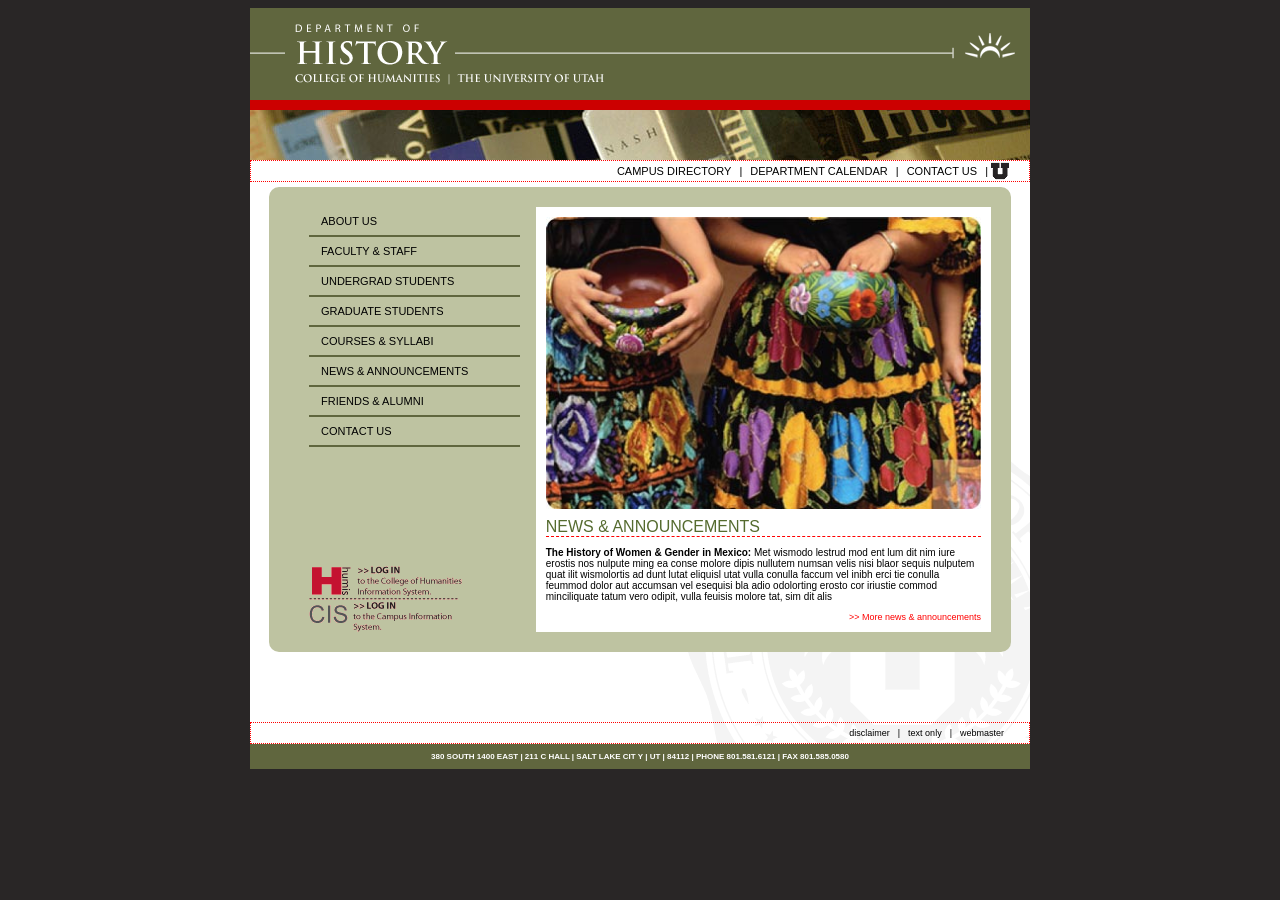
<file: index.html>
<!DOCTYPE html>
<html lang="en">
<head>
    <meta charset="UTF-8">
    <title>HUMIS Homepage</title>
    <link rel="stylesheet" href="stylesheet.css">
</head>
<!-- update -->
<body>
<div id="parent"><!-- all this is the markup -->
    <section>
        <img src="files/historyHome.gif" alt="University of Utah Department of History"
             style="display: block;"/>
    </section>

    <section class="sub-head">

    </section>

    <section class="main-content-area">
        <nav class="secondary">
            <a href="#">campus directory</a>|
            <a href="#">department calendar</a>|
            <a href="#">contact us</a> |
            <img src="files/u_small.gif" alt="University of Utah"/>
        </nav>

        <section class="brown-box">
            <div class="left-side">
                <nav>
                    <a href="#">About Us</a>
                    <a href="#">Faculty &amp; Staff</a>
                    <a href="#">Undergrad Students</a>
                    <a href="#">Graduate Students</a>
                    <a href="#">Courses &amp; Syllabi</a>
                    <a href="#">News &amp; Announcements</a>
                    <a href="#">Friends &amp; Alumni</a>
                    <a href="#">Contact Us</a>
                </nav>

                <div class="links">
                    <img src="files/login-cis.gif" alt="Login to CIS"/>
                    <img src="files/login-humis.gif" alt="Log into HUMIS"/>
                </div>
            </div>

            <div class="right-side">
                <img src="files/women_w_pottery.jpg" alt="Women w pottery"/>

                <h4>NEWS &amp; ANNOUNCEMENTS</h4>

                <p>
                    <strong>The History of Women & Gender in Mexico:</strong> Met wismodo lestrud mod ent lum dit
                    nim iure erostis nos nulpute ming ea conse molore dipis nullutem numsan velis nisi blaor
                    sequis nulputem quat ilit wismolortis ad dunt lutat eliquisl utat vulla conulla faccum vel
                    inibh erci tie conulla feummod dolor aut accumsan vel esequisi bla adio odolorting erosto
                    cor iriustie commod minciliquate tatum vero odipit, vulla feuisis molore tat, sim dit alis
                </p>

                <div class="more">
                    <a href="#">>> More news &amp; announcements</a>
                </div>
            </div>
        </section>

        <nav class="secondary bottom">
            <a href="#">disclaimer</a>|
            <a href="#">text only</a>|
            <a href="#">webmaster</a>
        </nav>
    </section>

    <section class="footer"><!-- section.footer -->
        380 SOUTH 1400 EAST  |  211 C HALL  |  SALT LAKE CIT Y  |  UT  |  84112  |  PHONE 801.581.6121  |  FAX 801.585.0580
    </section>
</div>
</body>
</html>
</file>
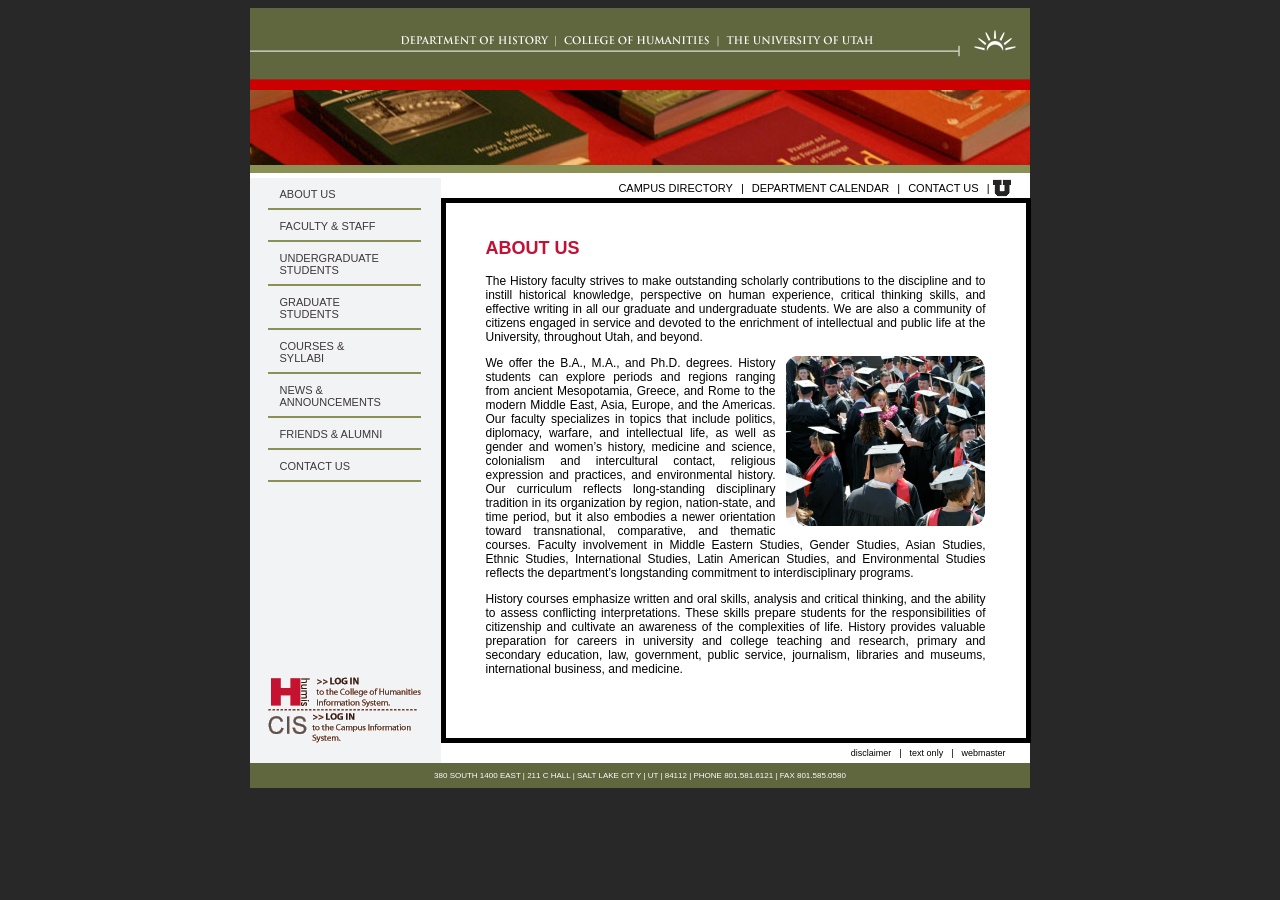
<file: Inner page.html>
<!DOCTYPE html>
<html lang="en">

<head>
    <meta charset="UTF-8">
    <title>About Us</title>

    <link rel="stylesheet" href="inner.page.css">

</head>

<body>
<div id="parent">
    <section>
        <img src="files/historyHeader.gif" alt="header" style="display: block;">
    </section>

    <section class="sub-head">
        <img src="files/histBooks01.jpg" alt="books-header">
    </section>

    <section class="main-content">

        <section class="columns">
            <div class="left-side">
                <nav class="left-side-nav">
                    <a href="#">About Us</a>
                    <a href="#">Faculty &amp; Staff</a>
                    <a href="#">Undergraduate Students</a>
                    <a href="#">Graduate Students</a>
                    <a href="#">Courses &amp; Syllabi</a>
                    <a href="#">News &amp; Announcements</a>
                    <a href="#">Friends &amp; Alumni</a>
                    <a href="#">Contact Us</a>
                </nav>

                <div class="links">
                    <img src="files/login-cis.gif" alt="Login to CIS"/>
                    <img src="files/login-humis.gif" alt="Log into HUMIS"/>
                </div>
            </div>

            <div class="right-side">
                <nav class="secondary">
                    <a href="#">campus directory</a>|
                    <a href="#">department calendar</a>|
                    <a href="#">contact us</a> |
                    <img src="files/u_small.gif" alt="University of Utah"/>
                </nav>

                <main>

                    <h2>ABOUT US</h2>
                    <p>
                        The History faculty strives to make outstanding scholarly contributions to the discipline and to
                        instill historical knowledge, perspective on human experience, critical thinking skills, and
                        effective writing in all our graduate and undergraduate students. We are also a community of
                        citizens engaged in service and devoted to the enrichment of intellectual and public life at the
                        University, throughout Utah, and beyond.
                    </p>
                    <img src="files/students-graduating.png" class="featured-image"/>
                    <p>
                        We offer the B.A., M.A., and Ph.D. degrees. History students can explore periods and regions
                        ranging
                        from ancient Mesopotamia, Greece, and Rome to the modern Middle East, Asia, Europe, and the
                        Americas. Our faculty specializes in topics that include politics, diplomacy, warfare, and
                        intellectual life, as well as gender and women’s history, medicine and science, colonialism and
                        intercultural contact, religious expression and practices, and environmental history. Our
                        curriculum
                        reflects long-standing disciplinary tradition in its organization by region, nation-state, and
                        time
                        period, but it also embodies a newer orientation toward transnational, comparative, and thematic
                        courses. Faculty involvement in Middle Eastern Studies, Gender Studies, Asian Studies, Ethnic
                        Studies, International Studies, Latin American Studies, and Environmental Studies reflects the
                        department’s longstanding commitment to interdisciplinary programs.
                    </p>

                    <p>
                        History courses emphasize written and oral skills, analysis and critical thinking, and the
                        ability
                        to assess conflicting interpretations. These skills prepare students for the responsibilities of
                        citizenship and cultivate an awareness of the complexities of life. History provides valuable
                        preparation for careers in university and college teaching and research, primary and secondary
                        education, law, government, public service, journalism, libraries and museums, international
                        business, and medicine.
                    </p>
                </main>


                <nav class="secondary bottom">
                    <a href="#">disclaimer</a>|
                    <a href="#">text only</a>|
                    <a href="#">webmaster</a>
                </nav>
            </div>
        </section>
    </section>

    <section class="footer">
        380 SOUTH 1400 EAST | 211 C HALL | SALT LAKE CIT Y | UT | 84112 | PHONE 801.581.6121 | FAX 801.585.0580
    </section>

</div>
</body>
</html>
</file>
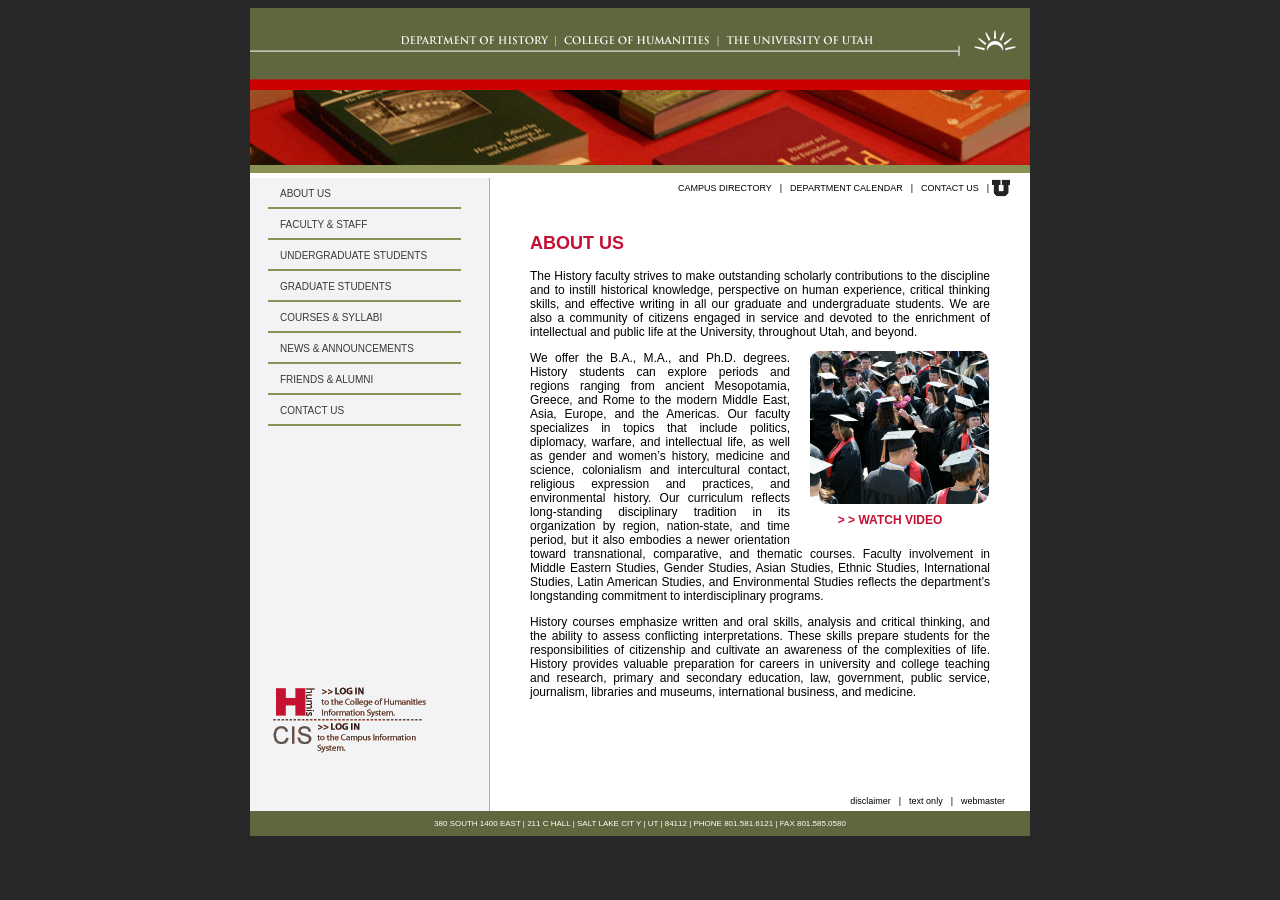
<file: inner-pages/inner-about-us-layout.html>
<!DOCTYPE html>
<html lang="en">

<head>
    <meta charset="UTF-8">
    <title>About Us</title>

    <link rel="stylesheet" href="inner-about-us-style.css">

</head>

<body>
<div id="parent">
    <section>
        <img src="../files/historyHeader.gif" alt="header" style="display: block;">
    </section>

    <section class="sub-head">
        <img src="../files/histBooks01.jpg" alt="books-header">
    </section>

    <section class="main-content">

        <section class="columns">
            <div class="left-side">
                <nav class="left-side-nav">
                    <a href="#">About Us</a>
                    <a href="#">Faculty &amp; Staff</a>
                    <a href="#">Undergraduate Students</a>
                    <a href="#">Graduate Students</a>
                    <a href="#">Courses &amp; Syllabi</a>
                    <a href="#">News &amp; Announcements</a>
                    <a href="#">Friends &amp; Alumni</a>
                    <a href="#">Contact Us</a>
                </nav>

                <div class="links">
                    <img src="../files/login-cis.gif" alt="Login to CIS"/>
                    <img src="../files/login-humis.gif" alt="Log into HUMIS"/>
                </div>
            </div>

            <div class="right-side">
                <nav class="secondary">
                    <a href="#">campus directory</a>|
                    <a href="#">department calendar</a>|
                    <a href="#">contact us</a> |
                    <img src="../files/u_small.gif" alt="University of Utah"/>
                </nav>

                <main>

                    <h2>ABOUT US</h2>
                    <p>
                        The History faculty strives to make outstanding scholarly contributions to the discipline and to
                        instill historical knowledge, perspective on human experience, critical thinking skills, and
                        effective writing in all our graduate and undergraduate students. We are also a community of
                        citizens engaged in service and devoted to the enrichment of intellectual and public life at the
                        University, throughout Utah, and beyond.
                    </p>

                    <div class="photo-text">
                        <img src="../files/students-graduating.png" class="featured-image" alt="students-graduating"/>
                        <h3> > >  WATCH VIDEO </h3>
                    </div>

                    <p>
                        We offer the B.A., M.A., and Ph.D. degrees. History students can explore periods and regions
                        ranging
                        from ancient Mesopotamia, Greece, and Rome to the modern Middle East, Asia, Europe, and the
                        Americas. Our faculty specializes in topics that include politics, diplomacy, warfare, and
                        intellectual life, as well as gender and women’s history, medicine and science, colonialism and
                        intercultural contact, religious expression and practices, and environmental history. Our
                        curriculum
                        reflects long-standing disciplinary tradition in its organization by region, nation-state, and
                        time
                        period, but it also embodies a newer orientation toward transnational, comparative, and thematic
                        courses. Faculty involvement in Middle Eastern Studies, Gender Studies, Asian Studies, Ethnic
                        Studies, International Studies, Latin American Studies, and Environmental Studies reflects the
                        department’s longstanding commitment to interdisciplinary programs.
                    </p>

                    <p>
                        History courses emphasize written and oral skills, analysis and critical thinking, and the
                        ability
                        to assess conflicting interpretations. These skills prepare students for the responsibilities of
                        citizenship and cultivate an awareness of the complexities of life. History provides valuable
                        preparation for careers in university and college teaching and research, primary and secondary
                        education, law, government, public service, journalism, libraries and museums, international
                        business, and medicine.
                    </p>
                </main>


                <nav class="secondary bottom">
                    <a href="#">disclaimer</a>|
                    <a href="#">text only</a>|
                    <a href="#">webmaster</a>
                </nav>
            </div>
        </section>
    </section>

    <section class="footer">
        380 SOUTH 1400 EAST | 211 C HALL | SALT LAKE CIT Y | UT | 84112 | PHONE 801.581.6121 | FAX 801.585.0580
    </section>

</div>
</body>
</html>
</file>
<file: stylesheet.css>
body {
    font-family: Arial, Helvetica, sans-serif;
    background-color: #292626;
}

div#parent { /* Declaration or "selector" */
    width: 780px;
    margin: 0 auto;
    background-color: #fff;
}

div#parent section {
}

section.sub-head {
    /*background: url('files/histHomepic.jpg') top left no-repeat;*/
    background-image: url('files/histHomepic.jpg');
    background-repeat: no-repeat;
    background-position: center;
    height: 50px;
}

section.main-content-area { /* declaration for a section tag whose class is "main-content-area" */
    min-height: 400px;
    display: flex;
    flex-direction: column;
    justify-content: space-between;
    background-image: url('files/uofu_medallion_rt.gif');
    background-repeat: no-repeat;
    background-position: bottom right;

    nav.secondary { /* applies to all nav tags found inside (descendants of) section.main-content-area */
        min-height: 20px;
        border: 1px dotted red;
        /*text-align: right;*/
        padding-right: 20px;
        font-size: 11px;
        display: flex;
        justify-content: flex-end;
        align-items: center;
        gap: 3px;

        a { /* this targets all links in each of our navs */
            margin: 0 5px;
            color: black;
            text-decoration: none;
            text-transform: uppercase;

            &:hover { /* Pseudo-class declaration */
                text-decoration: underline;
            }
        }

        &.bottom {
            font-size: 9px;

            a {
                text-transform: lowercase;
            }
        }
    }

    section.brown-box {
        background-color: #BEC3A1;
        padding: 20px;
        border-radius: 10px;
        min-height: 400px;
        display: flex;
        justify-content: space-between;
        /*margin-bottom: 70px;*/
        /*margin-right: 20px;*/
        /*margin-left: 20px;*/
        width: 90%;
        margin: 5px auto 70px;
        /* Above line reads margin 0 on top,
        "the same amount" on the left and right,
        and then finally 70px on the bottom */

        .left-side {
            width: 30%;
            display: flex;
            flex-direction: column;
            justify-content: space-between;
            padding-left: 20px;

            nav {
                a {
                    color: black;
                    display: block;
                    text-decoration: none;
                    border-bottom: 2px solid #60663e;
                    padding: 8px 30px 8px 12px;
                    text-transform: uppercase;
                    font-size: 11px;

                    &:hover {
                        color: white;
                        background-color: #60663e;
                    }
                }
            }

            .links {
                display: flex;
                flex-direction: column-reverse;
                align-items: flex-start;
            }
        }

        .right-side {
            width: 62%;
            background-color: white;
            padding: 10px;

            img {
                width: 100%;
                margin-bottom: 5px;
            }

            h4{
                color: darkolivegreen;
            }

            p {
                font-size: 10px;
            }


            div.more {
                /*text-align: right;*/
                display: flex;
                justify-content: flex-end;

                a {
                    color: red;
                    text-decoration: none;
                    font-size: 9px;

                    &:hover {
                        text-decoration: underline;
                    }
                }
            }
        }
    }
}

section.footer {
    background-color: #60663E;
    text-align: center;
    color: white;
    font-size: 8px;
    padding: 8px 0;
    FONT-WEIGHT: bold;
}


h4 {
    color: red;
    border-bottom: 1px dashed red;
    font-weight: unset;
    margin: 0 0 5px 0;
}
</file>
<file: inner.page.css>
body {
    font-family: Arial, Helvetica, sans-serif;
    background-color: #282828;
}

div#parent {
    width: 780px;
    margin: 0 auto;
    background-color: #fff;
}

div#parent section {
}

section.sub-head {
    background-image: url('files/histBooks01.jpg');
    background-position: center;
    height: 75px;
    border-bottom: 8px #8B9155 solid;
}

section.main-content {
    min-height: 400px;
    display: flex;
    flex-direction: column;
    justify-content: space-between;
    background-repeat: no-repeat;
    background-position: bottom right;

    nav.secondary { /* applies to all nav tags found inside (descendants of) section.main-content-area */
        min-height: 20px;
        padding-right: 20px;
        font-size: 11px;
        display: flex;
        justify-content: flex-end;
        align-items: center;
        gap: 3px;

        a { /* this targets all links in each of our navs */
            margin: 0 5px;
            color: black;
            text-decoration: none;
            text-transform: uppercase;

            &:hover { /* Pseudo-class declaration */
                text-decoration: underline;
            }
        }

        &.bottom {
            font-size: 9px;

            a {
                text-transform: lowercase;
            }
        }
    }

    section.columns {
        display: flex;
        min-height: 400px;
        justify-content: center;
        width: 100%;
        margin: 5px auto 0;

        .left-side {
            width: 29%;
            background-color: #F2F3F4;
            display: flex;
            flex-direction: column;
            justify-content: space-between;
            padding-left: 18px;
            padding-right: 20px;
            padding-bottom: 20px;

            nav.left-side-nav {
                a {
                    color: #3E373A;
                    display: block;
                    text-decoration: none;
                    border-bottom: 2px solid #8B9155;
                    padding: 10px 30px 8px 12px;
                    text-transform: uppercase;
                    font-size: 11px;


                    &:hover {
                        color: white;
                        background-color: #60663e;
                    }
                }
            }

            .links {
                display: flex;
                padding-top: 50px;
                justify-content: space-between;
                flex-direction: column-reverse;
                align-items: flex-start;
            }
        }

        .right-side {
            display: flex;
            flex-direction: column;

            main {
                padding: 20px 40px 50px 40px;
                border: 5px solid black;
                font-size: 12px;
                width: 500px;
                text-align: justify;


                h2 {
                    color: #C31033;
                }

                img.featured-image {
                    width: 200px;
                    float: right;
                    margin-left: 10px;
                }

                .align-right {
                    float: right;
                }

                .align-left {
                    float: left;
                }
            }

        }
    }
}

section.footer {
    background-color: #60663E;
    text-align: center;
    color: white;
    font-size: 8px;
    padding: 8px 0;
}
</file>
<file: inner-pages/inner-about-us-style.css>
body {
    font-family: Arial, Helvetica, sans-serif;
    background-color: #282828;
}

div#parent {
    width: 780px;
    margin: 0 auto;
    background-color: #fff;
}

div#parent section {
}

section.sub-head {
    background-image: url('../files/histBooks01.jpg');
    background-position: center;
    height: 75px;
    border-bottom: 8px #8B9155 solid;

}

section.main-content {
    min-height: 400px;
    display: flex;
    flex-direction: column;
    justify-content: space-between;
    background-repeat: no-repeat;
    background-position: bottom right;

    nav.secondary { /* applies to all nav tags found inside (descendants of) section.main-content-area */
        min-height: 20px;
        padding-right: 20px;
        font-size: 9px;
        display: flex;
        justify-content: flex-end;
        align-items: center;
        gap: 3px;

        a { /* this targets all links in each of our navs */
            margin: 0 5px;
            color: black;
            text-decoration: none;
            text-transform: uppercase;

            &:hover { /* Pseudo-class declaration */
                text-decoration: underline;
            }
        }

        &.bottom {
            font-size: 9px;

            a {
                text-transform: lowercase;
            }
        }
    }

    section.columns {
        display: flex;
        min-height: 400px;
        justify-content: center;
        width: 100%;
        margin: 5px auto 0;

        .left-side {
            width: 40%;
            background-color: #F2F3F4;
            display: flex;
            flex-direction: column;
            justify-content: space-between;
            padding-left: 18px;
            padding-right: 20px;
            padding-bottom: 20px;
            border-right: 1px solid #b1b86f;

            nav.left-side-nav {
                a {
                    color: #3E373A;
                    display: block;
                    text-decoration: none;
                    border-bottom: 2px solid #8B9155;
                    padding: 10px 30px 8px 12px;
                    text-transform: uppercase;
                    font-size: 10px;
                    width: 75%;



                    &:hover {
                        color: white;
                        background-color: #60663e;
                    }
                }
            }

            .links {
                display: flex;
                padding-top: 50px;
                padding-bottom: 38px;
                padding-left: 5px;
                justify-content: space-between;
                flex-direction: column-reverse;
                align-items: flex-start;
            }
        }

        .right-side {
            display: flex;
            flex-direction: column;

            main {
                padding: 20px 40px 80px 40px;
                font-size: 12px;
                width: 460px;
                text-align: justify;


                h2 {
                    color: #C31033;
                }

                .photo-text{
                    float: right;
                    img.featured-image {
                        width: 180px;
                        margin-left: 20px;
                    }

                    h3{
                        font-size: 12px;
                        color: #C31033;
                        margin: 6px;
                        text-align: center;

                    }
                }


                .align-right {
                    float: right;
                }

                .align-left {
                    float: left;
                }
            }

        }
    }
}

section.footer {
    background-color: #60663E;
    text-align: center;
    color: white;
    font-size: 8px;
    padding: 8px 0;
}
</file>
